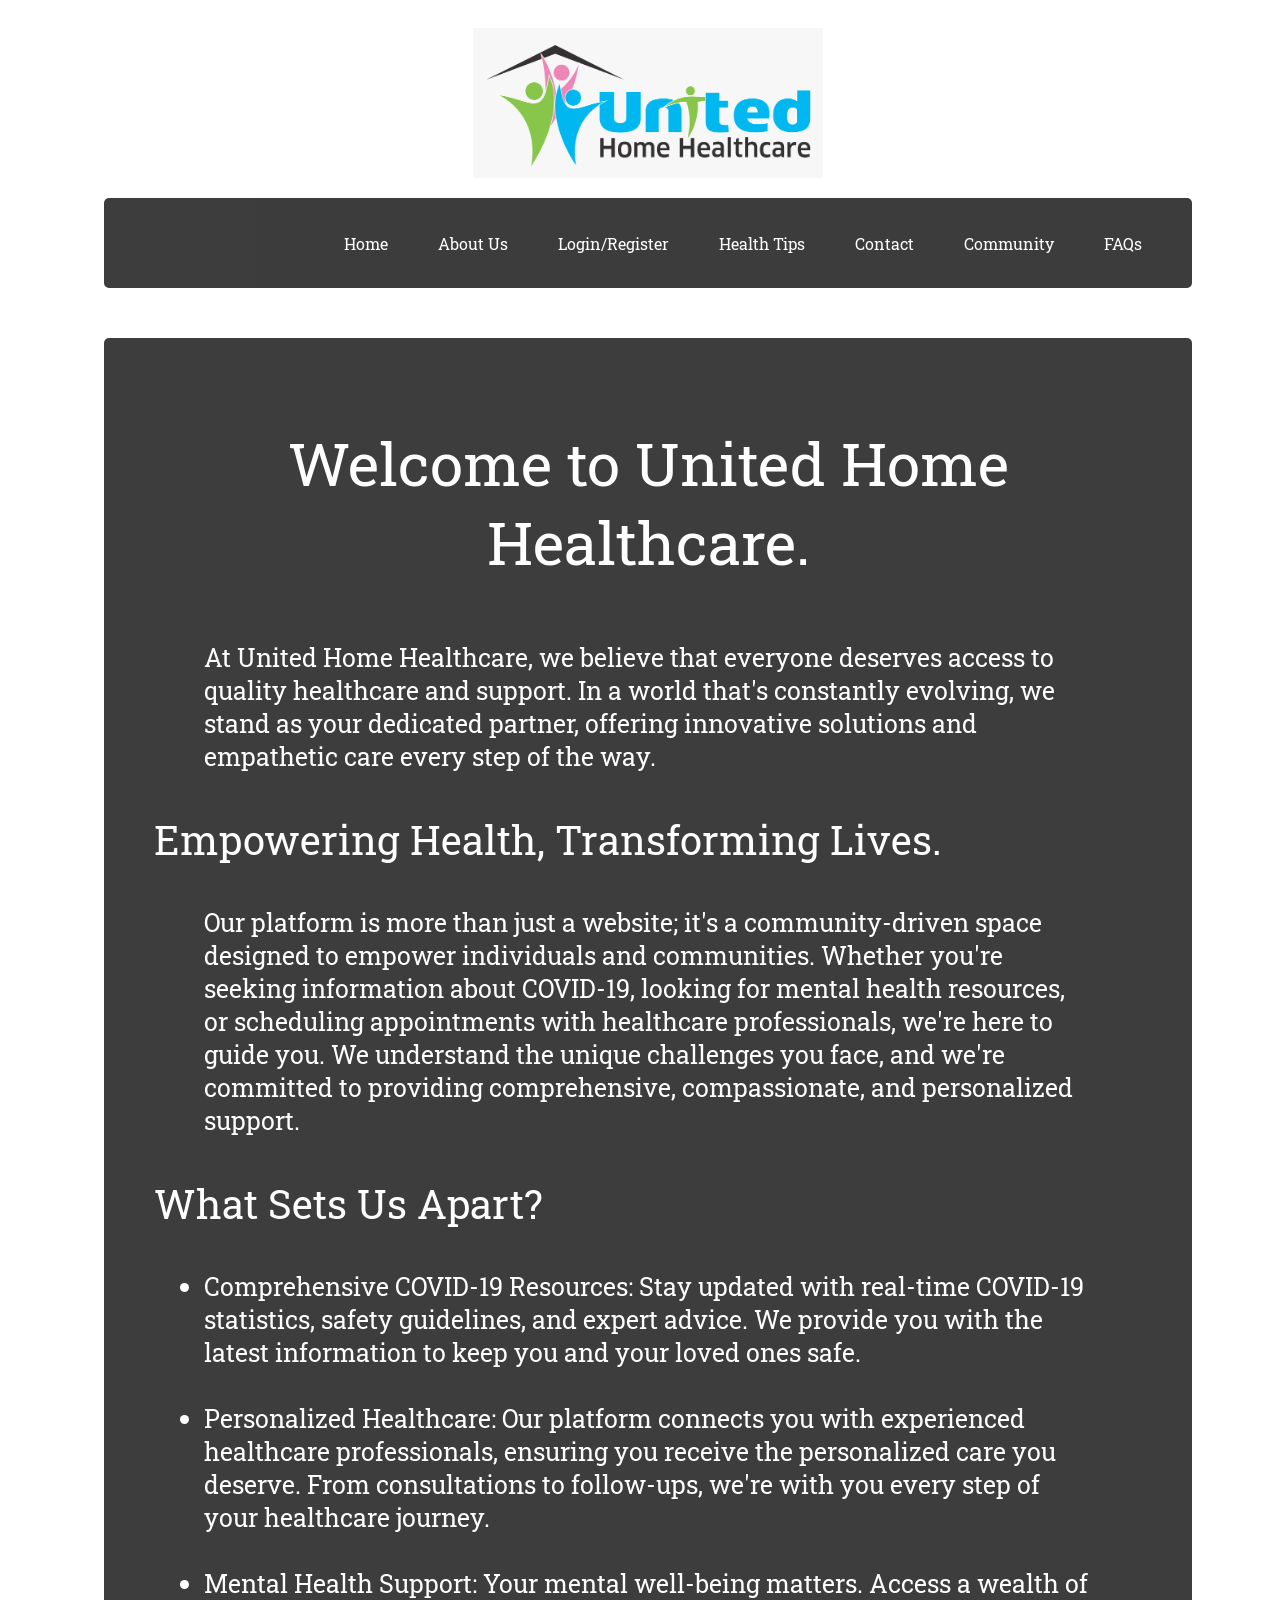
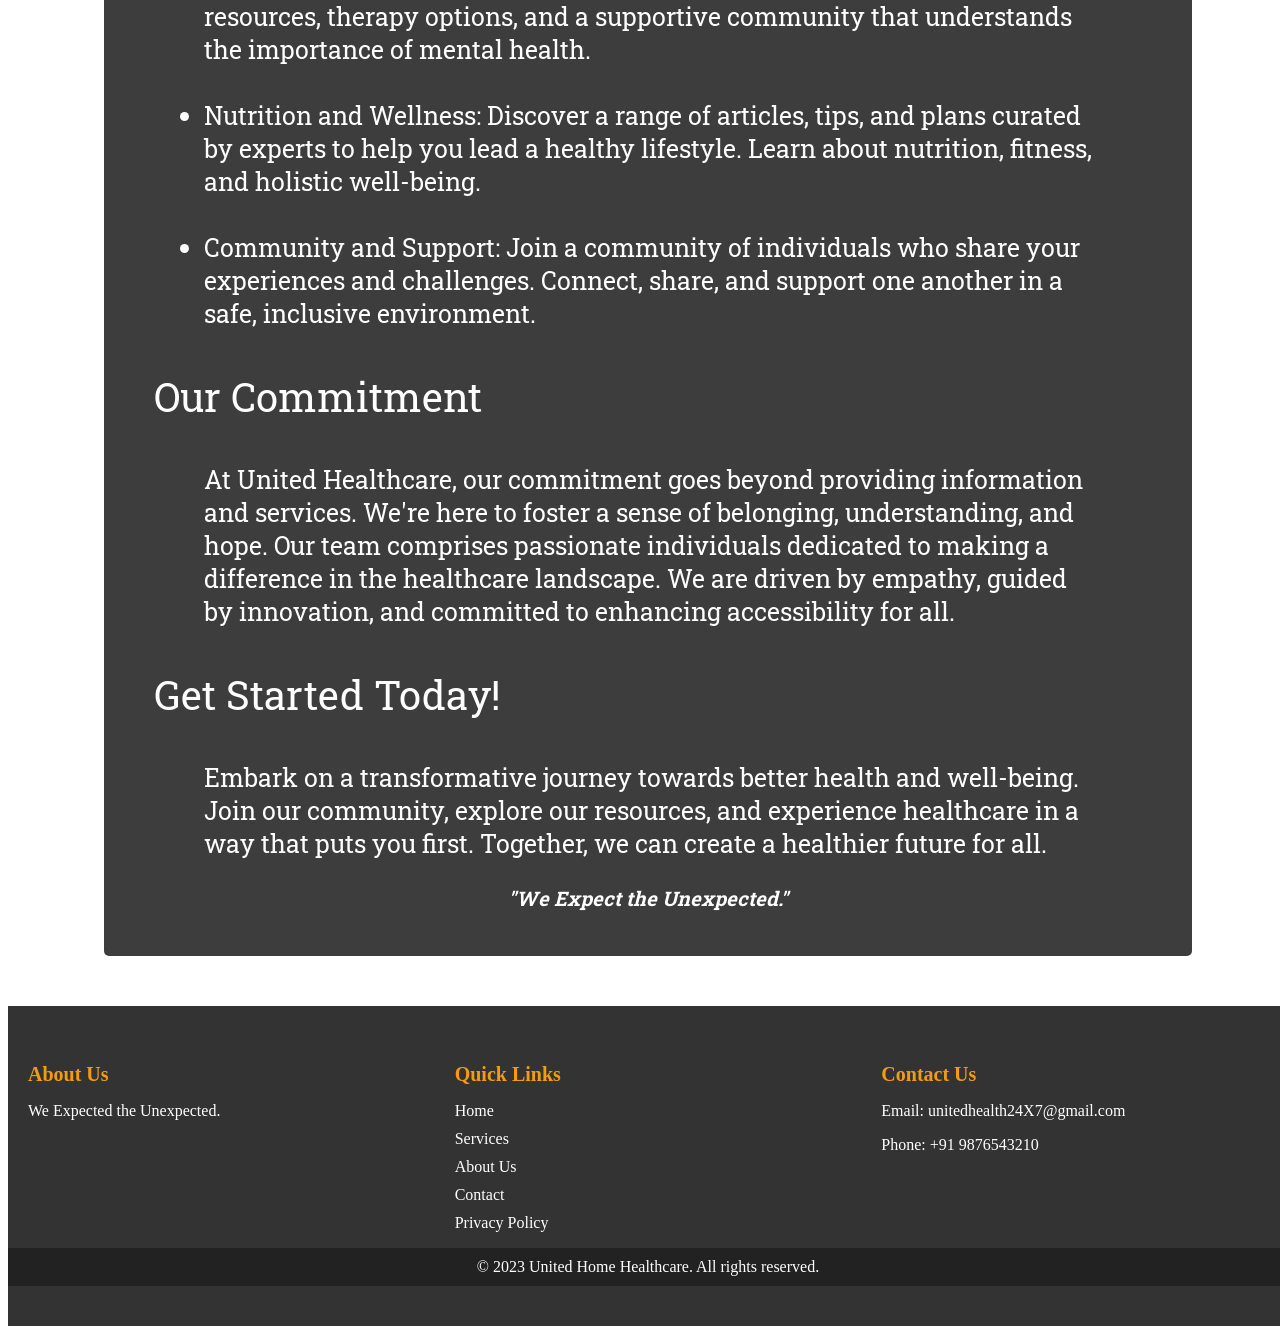
<file: homepage/HomePage.html>
<!DOCTYPE html>
<html lang="en">
<head>
    <meta charset="UTF-8">
    <meta name="viewport" content="width=device-width, initial-scale=1.0">
    <title>Welcome - United Health Care</title>
    <link rel="stylesheet" href="styleHomePage.css">
    <link rel="stylesheet" href="styleutil.css">
    <link rel="preconnect" href="https://fonts.googleapis.com">
    <link rel="preconnect" href="https://fonts.gstatic.com" crossorigin>
    <link href="https://fonts.googleapis.com/css2?family=Roboto+Slab&family=Roboto:wght@300&display=swap" rel="stylesheet">
    <link rel="preconnect" href="https://fonts.googleapis.com">
    <link rel="preconnect" href="https://fonts.gstatic.com" crossorigin>
    <link href="https://fonts.googleapis.com/css2?family=Roboto+Slab&family=Roboto:wght@300&display=swap" rel="stylesheet">
</head>
<header>
    <div class="header-icon">
        <img src="537-5377029_home-health-care-logo-hd-png-download.png" class="icon" alt="header-icon">
    </div>
    <div class="navigation-bar">
        <nav class="navbar">
            <ul>
                <li><a href="HomePage.html">Home</a></li>
                <li><a href="AboutUs.html">About Us</a></li>
                <li><a href="LoginPage.html">Login/Register</a></li>
                <li><a href="HealthTips.html">Health Tips</a></li>
                <li><a href="Contact.html">Contact</a></li>
                <li><a href="Community.html">Community</a></li>
                <li><a href="FAQs.html">FAQs</a></li>
            </ul>
        </nav>
    </div>
</header>
<body>
    <div class="body mtop mbot">
        <div class="body-wrapper ptop pbot p">
            <p class="font-size-60px center">Welcome to United Home Healthcare.
            </p>
            <p class="font-size-25px p">
                At United Home Healthcare, we believe that everyone deserves access to quality healthcare and support. In a world that's constantly evolving, we stand as your dedicated partner, offering innovative solutions and empathetic care every step of the way.
            </p>
            <p class="font-size-40px">
                Empowering Health, Transforming Lives.
            </p>
            <p class="font-size-25px p">
                Our platform is more than just a website; it's a community-driven space designed to empower individuals and communities. Whether you're seeking information about COVID-19, looking for mental health resources, or scheduling appointments with healthcare professionals, we're here to guide you. We understand the unique challenges you face, and we're committed to providing comprehensive, compassionate, and personalized support.
            </p>
            <p class="font-size-40px">
                What Sets Us Apart?
            </p>
            <ul class="font-size-25px p">
                <li>Comprehensive COVID-19 Resources: Stay updated with real-time COVID-19 statistics, safety guidelines, and expert advice. We provide you with the latest information to keep you and your loved ones safe.</li>
                <br>
                <li>Personalized Healthcare: Our platform connects you with experienced healthcare professionals, ensuring you receive the personalized care you deserve. From consultations to follow-ups, we're with you every step of your healthcare journey.</li>
                <br>
                <li>Mental Health Support: Your mental well-being matters. Access a wealth of resources, therapy options, and a supportive community that understands the importance of mental health.</li>
                <br>
                <li>Nutrition and Wellness: Discover a range of articles, tips, and plans curated by experts to help you lead a healthy lifestyle. Learn about nutrition, fitness, and holistic well-being.</li>
                <br>
                <li>Community and Support: Join a community of individuals who share your experiences and challenges. Connect, share, and support one another in a safe, inclusive environment.</li>
            </ul>
            <p class="font-size-40px">Our Commitment</p>
            <p class="font-size-25px p">At United Healthcare, our commitment goes beyond providing information and services. We're here to foster a sense of belonging, understanding, and hope. Our team comprises passionate individuals dedicated to making a difference in the healthcare landscape. We are driven by empathy, guided by innovation, and committed to enhancing accessibility for all.</p>
            <p class="font-size-40px">
                Get Started Today!
            </p>
            <p class="font-size-25px p">
                Embark on a transformative journey towards better health and well-being. Join our community, explore our resources, and experience healthcare in a way that puts you first. Together, we can create a healthier future for all.
            </p>
            <p class="font-size-20px center i b">
                "We Expect the Unexpected."
            </p>
        </div>
    </div>
</body>
<footer class="footer">
    <div class="container">
        <div class="footer-content">
            <div class="footer-section about">
                <h2>About Us</h2>
                <p>We Expected the Unexpected.</p>
                <div class="social-links">
                    <a href="#" class="fa fa-facebook"></a>
                    <a href="#" class="fa fa-twitter"></a>
                    <a href="#" class="fa fa-linkedin"></a>
                    <a href="#" class="fa fa-instagram"></a>
                </div>
            </div>
            <div class="footer-section quick-links">
                <h2>Quick Links</h2>
                <ul>
                    <li><a href="#">Home</a></li>
                    <li><a href="#">Services</a></li>
                    <li><a href="#">About Us</a></li>
                    <li><a href="#">Contact</a></li>
                    <li><a href="#">Privacy Policy</a></li>
                </ul>
            </div>
            <div class="footer-section contact">
                <h2>Contact Us</h2>
                <p>Email: unitedhealth24X7@gmail.com</p>
                <p>Phone: +91 9876543210</p>
            </div>
        </div>
    </div>
    <div class="footer-bottom">
        <p>&copy; 2023 United Home Healthcare. All rights reserved.</p>
    </div>
</footer>
</html>
</file>
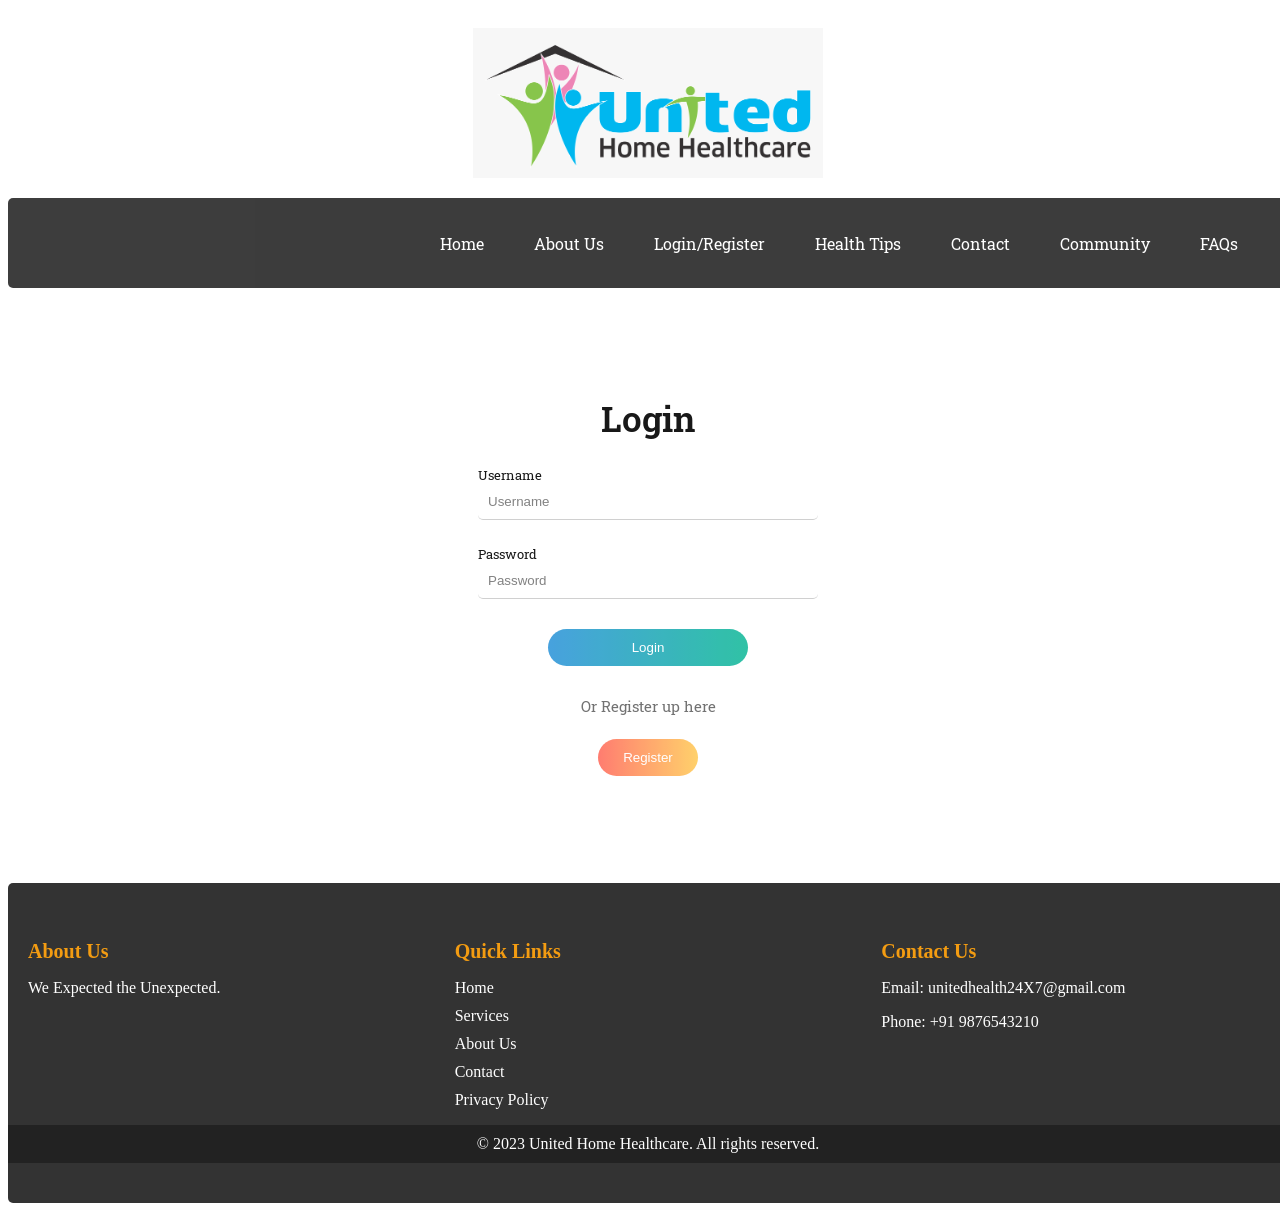
<file: Login page/LoginPage.html>
<!DOCTYPE html>
<html lang="en">
<head>
    <meta charset="UTF-8">
    <meta name="viewport" content="width=device-width, initial-scale=1.0">
    <title>Login or Register - United Health Care</title>
    <link rel="stylesheet" href="styleLoginPage.css">
    <link rel="stylesheet" href="styleutil.css">
    <link rel="preconnect" href="https://fonts.googleapis.com">
    <link rel="preconnect" href="https://fonts.gstatic.com" crossorigin>
    <link href="https://fonts.googleapis.com/css2?family=Roboto+Slab&family=Roboto:wght@300&display=swap" rel="stylesheet">
    <link rel="preconnect" href="https://fonts.googleapis.com">
    <link rel="preconnect" href="https://fonts.gstatic.com" crossorigin>
    <link href="https://fonts.googleapis.com/css2?family=Roboto+Slab&family=Roboto:wght@300&display=swap" rel="stylesheet">
</head>
<header>
    <div class="header-icon">
        <img src="537-5377029_home-health-care-logo-hd-png-download.png" class="icon" alt="header-icon">
    </div>
    <div class="navigation-bar">
        <nav class="navbar">
            <ul>
                <li><a href="HomePage.html">Home</a></li>
                <li><a href="AboutUs.html">About Us</a></li>
                <li><a href="LoginPage.html">Login/Register</a></li>
                <li><a href="HealthTips.html">Health Tips</a></li>
                <li><a href="Contact.html">Contact</a></li>
                <li><a href="Community.html">Community</a></li>
                <li><a href="FAQs.html">FAQs</a></li>
            </ul>
        </nav>
    </div>
</header>
<body>
    <div class="body mtop mbot">
        <div class="body-wrapper">
            <div class="inner-body-wrapper">
                <span class="login-text">Login</span>
                <div class="input-group ptop pbot">
                    <span class="text">Username</span>
                    <br>
                    <input type="text" placeholder="Username">
                </div>
                <div class="input-group">
                    <span class="text">Password</span>
                    <br>
                    <input type="password" placeholder="Password">
                </div>
                <button class="login-btn"><a href="#">Login</a></button>
                <p class="text-2">Or Register up here</p>
                <button class="signup-btn"><a href="Signup.html">Register</a></button>
            </div>
        </div>
    </div>
</body>
<footer class="footer">
    <div class="container">
        <div class="footer-content">
            <div class="footer-section about">
                <h2>About Us</h2>
                <p>We Expected the Unexpected.</p>
                <div class="social-links">
                    <a href="#" class="fa fa-facebook"></a>
                    <a href="#" class="fa fa-twitter"></a>
                    <a href="#" class="fa fa-linkedin"></a>
                    <a href="#" class="fa fa-instagram"></a>
                </div>
            </div>
            <div class="footer-section quick-links">
                <h2>Quick Links</h2>
                <ul>
                    <li><a href="#">Home</a></li>
                    <li><a href="#">Services</a></li>
                    <li><a href="#">About Us</a></li>
                    <li><a href="#">Contact</a></li>
                    <li><a href="#">Privacy Policy</a></li>
                </ul>
            </div>
            <div class="footer-section contact">
                <h2>Contact Us</h2>
                <p>Email: unitedhealth24X7@gmail.com</p>
                <p>Phone: +91 9876543210</p>
            </div>
        </div>
    </div>
    <div class="footer-bottom">
        <p>&copy; 2023 United Home Healthcare. All rights reserved.</p>
    </div>
</footer>
</html>
</file>
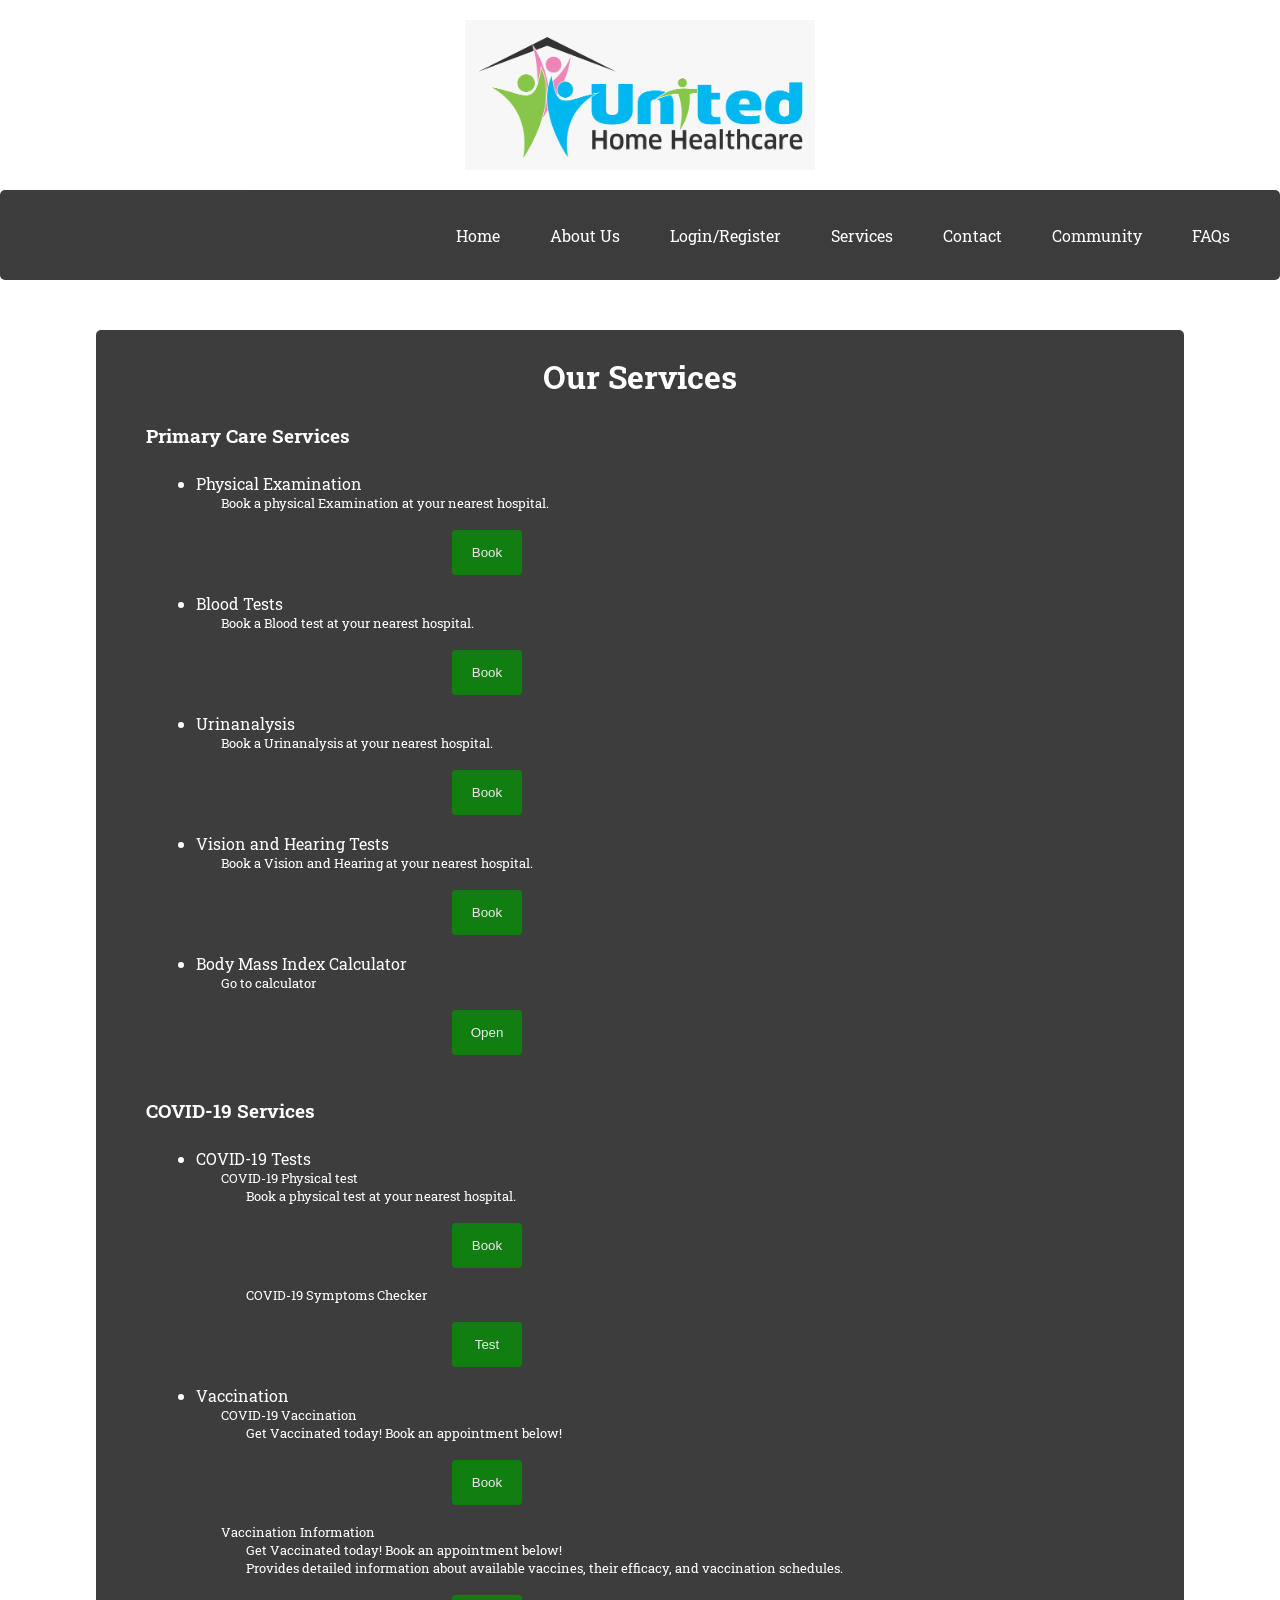
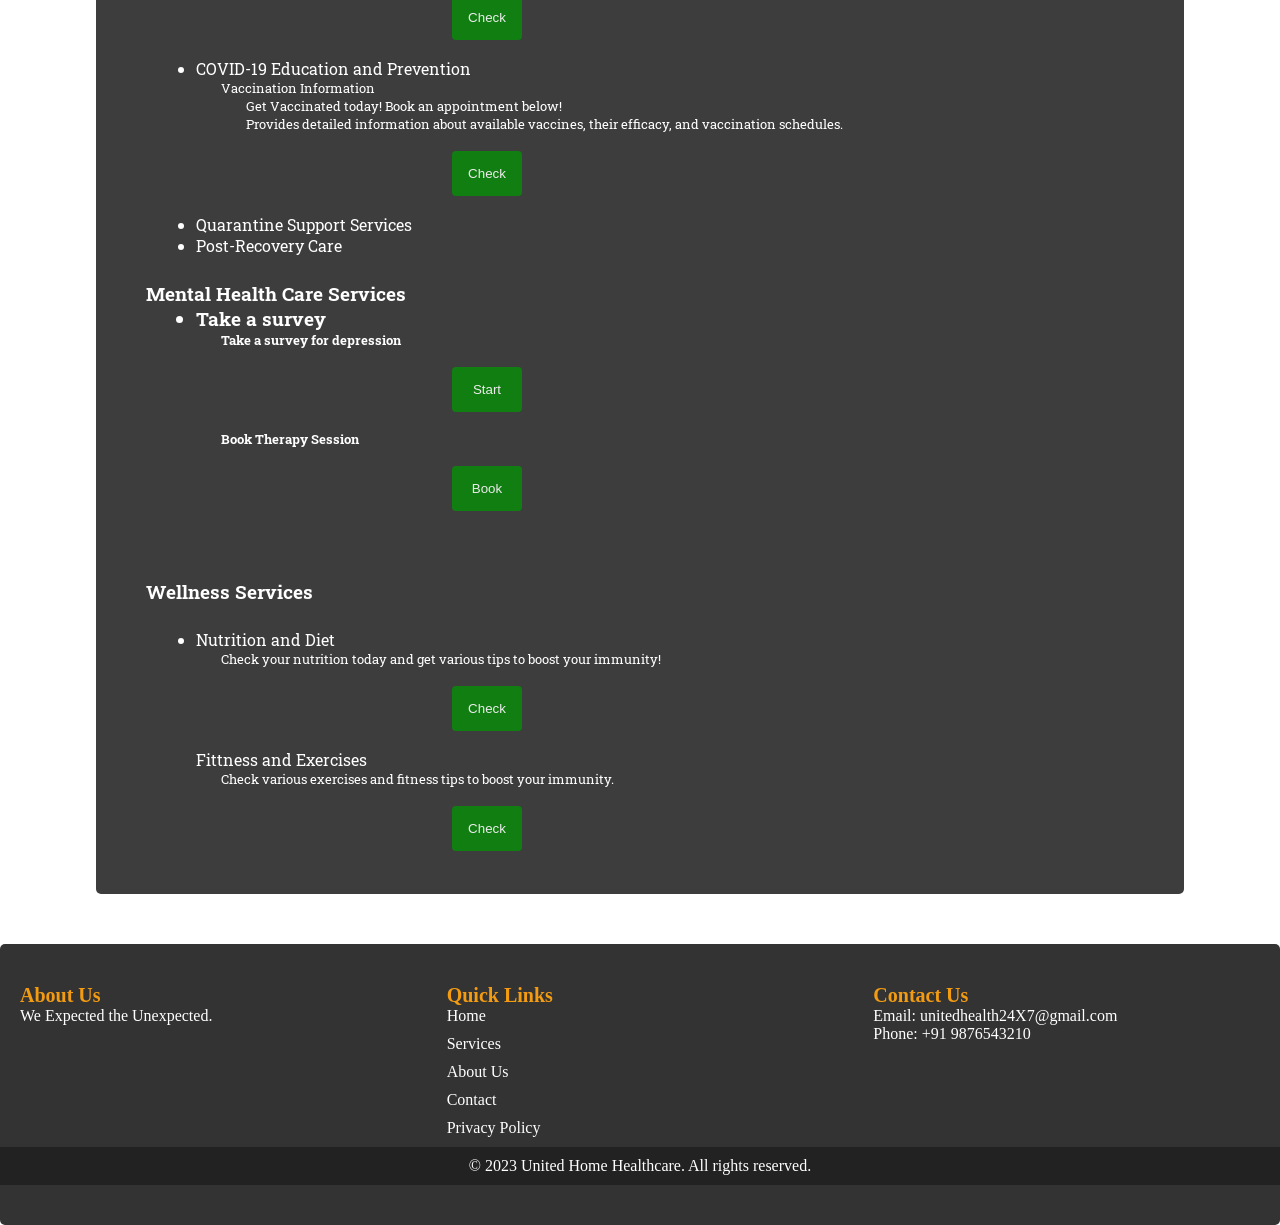
<file: Services/Services.html>
<!DOCTYPE html>
<html lang="en">
<head>
    <meta charset="UTF-8">
    <meta name="viewport" content="width=device-width, initial-scale=1.0">
    <title>Services - United Health Care</title>
    <link rel="stylesheet" href="styleServices.css">
    <link rel="stylesheet" href="styleutil.css">
    <link rel="preconnect" href="https://fonts.googleapis.com">
    <link rel="preconnect" href="https://fonts.gstatic.com" crossorigin>
    <link href="https://fonts.googleapis.com/css2?family=Roboto+Slab&family=Roboto:wght@300&display=swap" rel="stylesheet">
    <link rel="preconnect" href="https://fonts.googleapis.com">
    <link rel="preconnect" href="https://fonts.gstatic.com" crossorigin>
    <link href="https://fonts.googleapis.com/css2?family=Roboto+Slab&family=Roboto:wght@300&display=swap" rel="stylesheet">
</head>
<header>
    <div class="header-icon">
        <img src="537-5377029_home-health-care-logo-hd-png-download.png" class="icon" alt="header-icon">
    </div>
    <div class="navigation-bar">
        <nav class="navbar">
            <ul>
                <li><a href="HomePage.html">Home</a></li>
                <li><a href="AboutUs.html">About Us</a></li>
                <li><a href="LoginPage.html">Login/Register</a></li>
                <li><a href="Services.html">Services</a></li>
                <li><a href="Contact.html">Contact</a></li>
                <li><a href="Community.html">Community</a></li>
                <li><a href="FAQs.html">FAQs</a></li>
            </ul>
        </nav>
    </div>
</header>
<body>
    <div class="body mtop mbot">
        <div class="body-wrapper ptop pbot p">
            <h1 class="center">Our Services</h1>
            <h3 class="ptop pbot">Primary Care Services</h3>
            <ul class="p">
                <li>Physical Examination
                    <div class="dropdown">
                        <span class="ps">Book a physical Examination at your nearest hospital.</span>
                        <br>
                        <div class="btn"><button>Book</button></div>
                        <br>
                    </div>
                </li>
                <li>Blood Tests
                    <div class="dropdown">
                        <span class="ps">Book a Blood test at your nearest hospital.</span>
                        <br>
                        <div class="btn"><button>Book</button></div>
                        <br>
                    </div>
                </li>
                <li>Urinanalysis
                    <div class="dropdown">
                        <span class="ps">Book a Urinanalysis at your nearest hospital.</span>
                        <br>
                        <div class="btn"><button>Book</button></div>
                        <br>
                    </div>
                </li>
                <li>Vision and Hearing Tests
                    <div class="dropdown">
                        <span class="ps">Book a Vision and Hearing at your nearest hospital.</span>
                        <br>
                        <div class="btn"><button>Book</button></div>
                        <br>
                    </div>
                </li>
                <li>Body Mass Index Calculator
                    <div class="dropdown">
                        <span class="ps">Go to calculator</span>
                        <br>
                        <div class="btn"><button>Open</button></div>
                        <br>
                    </div>
                </li>

            </ul>
            <h3 class="pbot ptop">COVID-19 Services</h3>
            <ul class="p">
                <li>COVID-19 Tests
                    <div class="dropdown">
                        <span class="ps">COVID-19 Physical test</span>
                        <span class="p">Book a physical test at your nearest hospital.</span>
                        <br>
                        <div class="btn"><button>Book</button></div>
                        <br>
                    </div>
                    <div class="dropdown">
                        <span class="p">COVID-19 Symptoms Checker</span>
                        <br>
                        <div class="btn"><button class="chk-symp">Test</button></div>
                        <br>
                    </div>
                </li>
                <li>Vaccination
                    <div class="dropdown">
                        <span class="ps">COVID-19 Vaccination</span>
                        <span class="p">Get Vaccinated today!
                            Book an appointment below!
                        </span>
                        <br>
                        <div class="btn"><button>Book</button></div>
                        <br>
                    </div>
                    <div class="dropdown">
                        <span class="ps">Vaccination Information</span>
                        <span class="p">Get Vaccinated today!
                            Book an appointment below!
                        </span>
                        <span class="p">Provides detailed information about available vaccines, their efficacy, and vaccination schedules.</span>
                        <br>
                        <div class="btn"><button>Check</button></div>
                        <br>
                    </div>
                </li>
                <li>COVID-19 Education and Prevention
                    <div class="dropdown">
                        <span class="ps">Vaccination Information</span>
                        <span class="p">Get Vaccinated today!
                            Book an appointment below!
                        </span>
                        <span class="p">Provides detailed information about available vaccines, their efficacy, and vaccination schedules.</span>
                        <br>
                        <div class="btn"><button>Check</button></div>
                        <br>
                    </div>
                </li>
                <li>Quarantine Support Services</li>
                <li>Post-Recovery Care</li>
            </ul>
            <h3 class="ptop pbot">Mental Health Care Services
                <ul class="p">
                    <li>Take a survey
                        <div class="dropdown">
                            <span class="ps">Take a survey for depression</span>
                            <br>
                            <div class="btn"><button>Start</button></div>
                            <br>
                        </div>
                        <div class="dropdown">
                            <span class="ps">Book Therapy Session</span>
                            <br>
                            <div class="btn"><button>Book</button></div>
                            <br>
                        </div>
                    </li>
                </ul>
                </h3>
            <h3 class="ptop pbot">Wellness Services</h3>
            <ul class="p">
                <li>
                    <span>Nutrition and Diet</span>
                    <div class="dropdown">
                        <span class="ps">Check your nutrition today and get various tips to boost your immunity!</span>
                        <br>
                        <div class="btn"><button>Check</button></div>
                        <br>
                    </div>
                    <span>Fittness and Exercises</span>
                    <div class="dropdown">
                        <span class="ps">Check various exercises and fitness tips to boost your immunity.</span>
                        <br>
                        <div class="btn"><button>Check</button></div>
                        <br>
                    </div>
                </li>
            </ul>
        </div>
    </div>
</body>


<footer class="footer">
    <div class="container"> 
        <div class="footer-content">
            <div class="footer-section about">
                <h2>About Us</h2>
                <p>We Expected the Unexpected.</p>
                <div class="social-links">
                    <a href="#" class="fa fa-facebook"></a>
                    <a href="#" class="fa fa-twitter"></a>
                    <a href="#" class="fa fa-linkedin"></a>
                    <a href="#" class="fa fa-instagram"></a>
                </div>
            </div>
            <div class="footer-section quick-links">
                <h2>Quick Links</h2>
                <ul>
                    <li><a href="#">Home</a></li>
                    <li><a href="#">Services</a></li>
                    <li><a href="#">About Us</a></li>
                    <li><a href="#">Contact</a></li>
                    <li><a href="#">Privacy Policy</a></li>
                </ul>
            </div>
            <div class="footer-section contact">
                <h2>Contact Us</h2>
                <p>Email: unitedhealth24X7@gmail.com</p>
                <p>Phone: +91 9876543210</p>
            </div>
        </div>
    </div>
    <div class="footer-bottom">
        <p>&copy; 2023 United Home Healthcare. All rights reserved.</p>
    </div>
</footer>
</html>
</file>
<file: homepage/styleHomePage.css>
/*Header*/

body{
    background-image: url("https://prod.ucwe.capgemini.com/wp-content/uploads/2023/03/Technology-advances-in-healthcare-Banner-1.jpg");
    background-repeat:no-repeat;
    background-size: cover;
    background-position: center center;
}
.header-icon{
    display: flex;
    justify-content: center;
}
.header-icon .icon {
    height: 150px;
    width: 350px;
}
.navigation-bar{
    display: flex;
    justify-content: flex-end;
    align-items: center;
    background-color: black;
    height: 10vh;
    color: white;
    min-height: 50px;
    border: none;
    border-radius: 5px;
    opacity: 0.76;
    width: 85vw;
    margin: auto;
    font-family: 'Roboto', sans-serif;
    font-family: 'Roboto Slab', serif;
    font-size: 16px;
}
a{
    color: white;
}
.navbar{
    display: flex;
    align-items: center;
}
.navbar ul{
    display: flex;
    flex-direction: row;
    list-style: none;
    margin-right: 50px;
    align-items: center;
}
.navbar ul li{
    display: flex;
    padding: 0px 0px 0px 50px;
    
}
.header-icon {
    padding: 20px; /* Optional padding */
}
/*Body*/
body{
    height: 100%;
    width: 100%;
}
.body{
    background-color: #333;
    border-radius: 5px;
    color:white;
    font-weight: 400;
    /*margin-bottom: 25px;*/
    font-family: 'Roboto', sans-serif;
    font-family: 'Roboto Slab', serif;
    width:85vw;
    opacity: 0.95;
    margin: auto;
}

/* Footer */

.footer {
    background-color: #333;
    color: #fff;
    padding: 40px 0;

}

.footer-content {
    display: flex;
    justify-content: space-around;
}

.footer-section {
    flex: 1;
    margin: 0 20px;
}

.footer-section h2 {
    color: #f39c12;
    font-size: 20px;
}

.footer-section ul {
    list-style: none;
    padding: 0;
}

.footer-section ul li {
    margin-bottom: 10px;
}

.social-links a {
    color: #fff;
    margin-right: 15px;
    transition: all 0.3s ease;
}

.social-links a:hover {
    color: #f39c12;
}

.footer-bottom {
    background-color: #222;
    text-align: center;
    padding: 10px 0;
}

.footer-bottom p {
    margin: 0px;
}
</file>
<file: homepage/styleutil.css>
/*font sizes*/
.font-size-60px{
    font-size: 60px;
}
.font-size-50px{
    font-size: 50px;
}
.font-size-40px{
    font-size: 40px;
}
.font-size-30px{
    font-size: 30px;
}
.font-size-20px{
    font-size: 20px;
}
.font-size-25px{
    font-size: 25px;
}
.font-size-15px{
    font-size: 15px;
}
/*text decoration*/
.u{
    text-decoration: underline;
}
.i{
    font-style: italic;
}
.b{
    font-weight: 700;
}
.center{
    text-align: center;
}
.p-w{
    width: 10px;
}
.p{
    padding:0px 50px;
}
.pl{
    padding:0px 100px;
}
a{
    text-decoration: none;
}
a:hover{
    text-decoration: underline;
}
.ptop{
    padding-top: 25px;
}
.pbot{
    padding-bottom: 25px;
}
.mtop{
    margin-top: 50px;
}
.mbot{
    margin-bottom: 50px;
}
</file>
<file: Login page/styleLoginPage.css>
/*Header*/
body{
    background-image: url("https://prod.ucwe.capgemini.com/wp-content/uploads/2023/03/Technology-advances-in-healthcare-Banner-1.jpg");
    background-repeat:no-repeat;
    background-size: cover;
    background-position: center center;
}
.header-icon{
    display: flex;
    justify-content: center;
}
.header-icon .icon {
    height: 150px;
    width: 350px;
}
.navigation-bar{
    display: flex;
    justify-content: flex-end;
    align-items: center;
    height: 10vh;
    color: white;
    min-height: 50px;
    border: none;
    border-radius: 5px;
    opacity: 0.76;
    width: 100%;
    margin: auto;
    font-family: 'Roboto', sans-serif;
    font-family: 'Roboto Slab', serif;
    font-size: 16px;
    background-color: black;
}
a{
    color: white;
}
.navbar{
    display: flex;
    align-items: center;
    min-width: 5vw;
    background-color: black;
}
.navbar ul{
    display: flex;
    flex-direction: row;
    list-style: none;
    margin-right: 50px;
    align-items: center;
    min-width: 10vw;
}
.navbar ul li{
    display: flex;
    padding: 0px 0px 0px 50px;
    
}
.header-icon {
    padding: 20px; /* Optional padding */
}
/*Body*/
body{
    height: 100%;
    width: 100%;
}
.body-wrapper{
    display:flex ;
    align-items: center;
    justify-content: center;
}
/*new Body code*/
.inner-body-wrapper{
    background-color: white;
    height: 55vh;
    width: 40vw;
    display: flex;
    align-items: center;
    justify-content: center;
    flex-direction: column;
    border-radius: 10px;
    opacity: 0.9;
}
.input-group input{
    padding: 10px 10px;
    min-width: 15vw;
    max-width: 27vw;
    width: 25vw;
    border: none;
    border-radius: 5px;
    border-bottom: 1px solid #cbcbcb;
}
.login-btn{
    margin-top: 30px;
    height: 37px;
    width: 200px;
    border: none;
    border-radius: 50px;
    /*background: linear-gradient(to right, 
    blue, violet);*/
    /*background: linear-gradient(to right, #ff9999, #66ccff);*/
    background: linear-gradient(to right, #3498db, #1abc9c);
    color: white;
}
.login-text{
    font-size: 35px;
    font-weight: 600;
    font-family: 'Roboto Slab', serif;
}
.text{
    font-size: 13px;
    font-family: 'Roboto Slab', serif;
}
.text-2{
    font-size: 15px;
    font-family: 'Roboto Slab', serif;
    color: rgb(99, 99, 99);
    margin-top: 30px;
}
.signup-btn{
    margin-top: 8px;
    height: 37px;
    width: 100px;
    border: none;
    border-radius: 50px;
    /*background: linear-gradient(to right, #3498db, #1abc9c);*/
    color: white;
    background: linear-gradient(to right, #ff6f61, #ffcc5c);
}

/* Footer */

.footer {
    background-color: #333;
    color: #fff;
    padding: 40px 0;
    border-radius: 5px;
}

.footer-content {
    display: flex;
    justify-content: space-around;
}

.footer-section {
    flex: 1;
    margin: 0 20px;
}

.footer-section h2 {
    color: #f39c12;
    font-size: 20px;
}

.footer-section ul {
    list-style: none;
    padding: 0;
}

.footer-section ul li {
    margin-bottom: 10px;
}

.social-links a {
    color: #fff;
    margin-right: 15px;
    transition: all 0.3s ease;
}

.social-links a:hover {
    color: #f39c12;
}

.footer-bottom {
    background-color: #222;
    text-align: center;
    padding: 10px 0;
}

.footer-bottom p {
    margin: 0px;
}
</file>
<file: Login page/styleutil.css>
/*font sizes*/
.font-size-60px{
    font-size: 60px;
}
.font-size-50px{
    font-size: 50px;
}
.font-size-40px{
    font-size: 40px;
}
.font-size-30px{
    font-size: 30px;
}
.font-size-20px{
    font-size: 20px;
}
.font-size-25px{
    font-size: 25px;
}
.font-size-15px{
    font-size: 15px;
}
/*text decoration*/
.u{
    text-decoration: underline;
}
.i{
    font-style: italic;
}
.b{
    font-weight: 700;
}
.center{
    text-align: center;
}
.p-w{
    width: 10px;
}
.p{
    padding:0px 50px;
}
.pl{
    padding:0px 100px;
}
a{
    text-decoration: none;
}
a:hover{
    text-decoration: underline;
}
.ptop{
    padding-top: 25px;
}
.pbot{
    padding-bottom: 25px;
}
.mtop{
    margin-top: 50px;
}
.mbot{
    margin-bottom: 50px;
}
</file>
<file: Services/styleServices.css>
/*Header*/
*{
    margin: 0;
}
body{
    background-image: url("https://prod.ucwe.capgemini.com/wp-content/uploads/2023/03/Technology-advances-in-healthcare-Banner-1.jpg");
    background-repeat:no-repeat;
    background-size: cover;
    background-position: center center;
}
.header-icon{
    display: flex;
    justify-content: center;
}
.header-icon .icon {
    height: 150px;
    width: 350px;
}
.navigation-bar{
    display: flex;
    justify-content: flex-end;
    align-items: center;
    background-color: black;
    height: 10vh;
    color: white;
    min-height: 50px;
    border: none;
    border-radius: 5px;
    opacity: 0.76;
    width: 100%;
    margin: auto;
    font-family: 'Roboto', sans-serif;
    font-family: 'Roboto Slab', serif;
    font-size: 16px;
}
a{
    color: white;
}
.navbar{
    display: flex;
    align-items: center;
}
.navbar ul{
    display: flex;
    flex-direction: row;
    list-style: none;
    margin-right: 50px;
    align-items: center;
}
.navbar ul li{
    display: flex;
    padding: 0px 0px 0px 50px;
    
}
.header-icon {
    padding: 20px; /* Optional padding */
}
/*Body*/
body{
    height: 100%;
    width: 100%;
}
.body{
    background-color: #333;
    border-radius: 5px;
    color:white;
    font-weight: 400;
    /*margin-bottom: 25px;*/
    font-family: 'Roboto', sans-serif;
    font-family: 'Roboto Slab', serif;
    width:85vw;
    opacity: 0.95;
    margin: auto;
}
.dropdown{
    font-size: 13px;
    display: flex;
    flex-direction: column;
}
.dropdown .btn{
    display: flex;
    margin-left: 20vw;
}
.btn button{
    background-color: green;
    color: white;
    height: 45px;
    width: 70px;
    font-weight: 400;
    border-radius: 4px;
    border: none;
    opacity: 0.9;
}
button{
    cursor: pointer;
}
/*Button*/

/* Footer */

.footer {
    background-color: #333;
    color: #fff;
    padding: 40px 0;
    border-radius: 5px;
}

.footer-content {
    display: flex;
    justify-content: space-around;
}

.footer-section {
    flex: 1;
    margin: 0 20px;
}

.footer-section h2 {
    color: #f39c12;
    font-size: 20px;
}

.footer-section ul {
    list-style: none;
    padding: 0;
}

.footer-section ul li {
    margin-bottom: 10px;
}

.social-links a {
    color: #fff;
    margin-right: 15px;
    transition: all 0.3s ease;
}

.social-links a:hover {
    color: #f39c12;
}

.footer-bottom {
    background-color: #222;
    text-align: center;
    padding: 10px 0;
}

.footer-bottom p {
    margin: 0px;
}
</file>
<file: Services/styleutil.css>
/*font sizes*/
*{
    margin: 0;
}
.font-size-60px{
    font-size: 60px;
}
.font-size-50px{
    font-size: 50px;
}
.font-size-40px{
    font-size: 40px;
}
.font-size-30px{
    font-size: 30px;
}
.font-size-20px{
    font-size: 20px;
}
.font-size-25px{
    font-size: 25px;
}
.font-size-15px{
    font-size: 15px;
}
/*text decoration*/
.u{
    text-decoration: underline;
}
.i{
    font-style: italic;
}
.b{
    font-weight: 700;
}
.center{
    text-align: center;
}
.p-w{
    width: 10px;
}
.p{
    padding:0px 50px;
}
.ps{
    padding:0px 25px;
}
.pl{
    padding:0px 100px;
}
a{
    text-decoration: none;
}
a:hover{
    text-decoration: underline;
}
.ptop{
    padding-top: 25px;
}
.pbot{
    padding-bottom: 25px;
}
.mtop{
    margin-top: 50px;
}
.mbot{
    margin-bottom: 50px;
}
</file>
